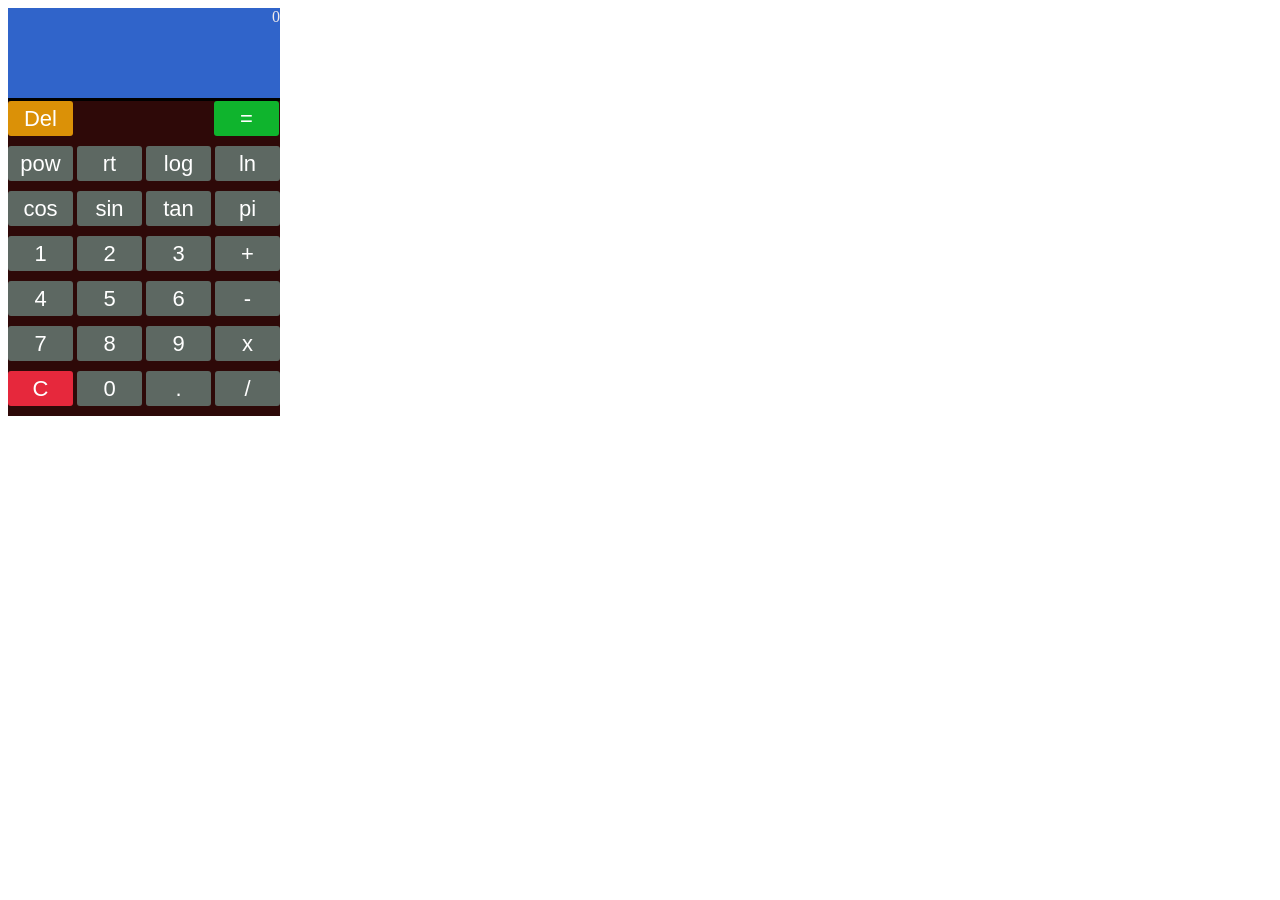
<file: index.html>
<!DOCTYPE html>
<html>
<head>
    <title>Document</title>
    <link rel="stylesheet"  href="pr2.css">
</head>
<body>
  <div id="total">  
    <div id="span">
      <span id="num1-el">0</span>
      <span id="oprator"></span>
      <span id="num2-el"></span>
      <span id="equal"></span>
      <span id="result"></span> 
      <div class="result3">
       <span id="result2"></span>
      </div>
    </div><br>
    <div id="background">
        <div>
          <button class="delete" type="button" onclick="delet()">Del</button>
          <button type="button" class="equal" id="=" onclick="Result()">=</button>
        </div>
    <div>
        <button onclick="power()">pow</button>
        <button onclick="sqrt()">rt</button>
        <button onclick="log()">log</button>
        <button onclick="lan()">ln</button>
    </div>
    <div>
        <button onclick="cos()">cos</button>
        <button onclick="sin()">sin</button>
        <button onclick="tan()">tan</button>
        <button onclick="pi()">pi</button>
    </div>
    
    <div>
        <button onclick="one()">1</button>
        <button onclick="two()">2</button>
        <button onclick="three()">3</button>
        <button onclick="add()">+</button>
    </div>
    <div>
        <button onclick="four()">4</button>
        <button onclick="five()">5</button>
        <button onclick="six()">6</button>
        <button onclick="subtract()">-</button>
    </div>
    <div>
        <button onclick="seven()">7</button>
        <button onclick="eight()">8</button>
        <button onclick="nine()">9</button>
        <button onclick="multiply()" id="mult">x</button>
    </div>
    <div>
        <button id="red" onclick="cut()">C</button>
        <button onclick="zero()">0</button>
        <button onclick="point()">.</button>
        <button onclick="devide()"> /</button>
    </div>
 </div>

</div>
    <script src="pr2.js" ></script>
</body>
</html>
</file>
<file: pr2.css>
button{  
    width:65px;
    height: 35px;
    margin-bottom: 10px;
    font-size: 22px;
    border-radius: 3px;
    background-color:  rgb(93, 104, 98);
    border: none;
    color:white;
    transition: opacity 0.15s;
}
button:hover{
    cursor: pointer;
}

button:active{
    opacity:0.6;
}
#span{
    background-color: rgb(48, 100, 202);
    display: inline-block;
    height: 90px;
    width: 272px;
    text-align: right;
    color: rgb(241, 235, 235);
    /*font-size: 25px;*/
}
#background{
    background-color: rgb(46, 9, 8);
    display: inline-block;
    margin-top: 3px;
}
.result3{
    vertical-align: bottom;
}
#red{
    background-color:   rgba(230, 40, 60);
}
#total{
    background-color: black;
    display: inline-block;
    /*margin-left: 500px;*/
}
.equal{
    margin-left: 137px;
    background-color: rgb(15, 180, 45);
}
.delete{
    background-color: rgb(219, 145, 7);
}
</file>
